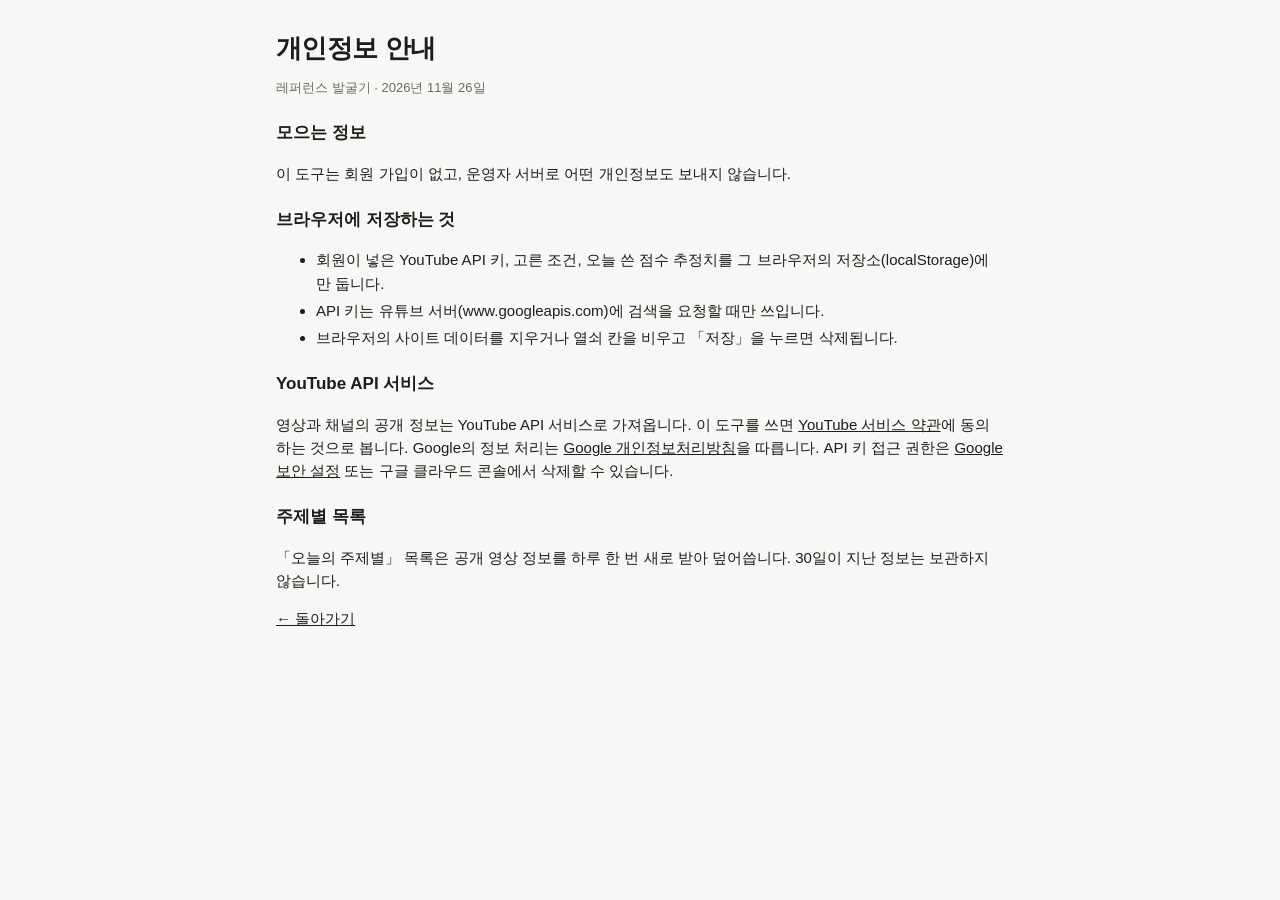
<file: web/privacy.html>
<!doctype html>
<html lang="ko">
<head>
<meta charset="utf-8">
<meta name="viewport" content="width=device-width, initial-scale=1">
<title>개인정보 안내</title>
<link rel="stylesheet" href="style.css">
</head>
<body>
<main class="guide" style="padding-top:28px;padding-bottom:40px">
  <h1>개인정보 안내</h1>
  <p class="meta">레퍼런스 발굴기 · 2026년 11월 26일</p>

  <h2>모으는 정보</h2>
  <p>이 도구는 회원 가입이 없고, 운영자 서버로 어떤 개인정보도 보내지 않습니다.</p>

  <h2>브라우저에 저장하는 것</h2>
  <ul>
    <li>회원이 넣은 YouTube API 키, 고른 조건, 오늘 쓴 점수 추정치를 그 브라우저의 저장소(localStorage)에만 둡니다.</li>
    <li>API 키는 유튜브 서버(www.googleapis.com)에 검색을 요청할 때만 쓰입니다.</li>
    <li>브라우저의 사이트 데이터를 지우거나 열쇠 칸을 비우고 「저장」을 누르면 삭제됩니다.</li>
  </ul>

  <h2>YouTube API 서비스</h2>
  <p>영상과 채널의 공개 정보는 YouTube API 서비스로 가져옵니다.
    이 도구를 쓰면 <a href="https://www.youtube.com/t/terms" target="_blank" rel="noopener">YouTube 서비스 약관</a>에 동의하는 것으로 봅니다.
    Google의 정보 처리는 <a href="https://policies.google.com/privacy" target="_blank" rel="noopener">Google 개인정보처리방침</a>을 따릅니다.
    API 키 접근 권한은 <a href="https://security.google.com/settings/security/permissions" target="_blank" rel="noopener">Google 보안 설정</a> 또는 구글 클라우드 콘솔에서 삭제할 수 있습니다.</p>

  <h2>주제별 목록</h2>
  <p>「오늘의 주제별」 목록은 공개 영상 정보를 하루 한 번 새로 받아 덮어씁니다. 30일이 지난 정보는 보관하지 않습니다.</p>

  <p><a href="index.html">← 돌아가기</a></p>
</main>
</body>
</html>
</file>
<file: web/style.css>
:root {
  --bg: #f7f7f5; --panel: #ffffff; --ink: #1d1d1b; --muted: #6b6b66; --line: #e4e4df;
  --accent: #d6331f; --accent-ink: #ffffff; --pill: #f1f1ec; --strong: #fde8e4; --strong-ink: #a3200f;
  --err: #b3261e;
}
@media (prefers-color-scheme: dark) {
  :root:not([data-theme="light"]) {
    --bg: #151514; --panel: #1f1f1d; --ink: #ecece8; --muted: #a2a29b; --line: #34342f;
    --accent: #ff5a43; --accent-ink: #160604; --pill: #2a2a27; --strong: #3d1a14; --strong-ink: #ffb3a6;
    --err: #ff8a80;
  }
}
:root[data-theme="dark"] {
  --bg: #151514; --panel: #1f1f1d; --ink: #ecece8; --muted: #a2a29b; --line: #34342f;
  --accent: #ff5a43; --accent-ink: #160604; --pill: #2a2a27; --strong: #3d1a14; --strong-ink: #ffb3a6;
  --err: #ff8a80;
}
* { box-sizing: border-box; }
body {
  margin: 0; background: var(--bg); color: var(--ink);
  font: 15px/1.55 -apple-system, BlinkMacSystemFont, "Apple SD Gothic Neo", "Pretendard", "Malgun Gothic", sans-serif;
}
a { color: inherit; }
.top, main, .foot { max-width: 1120px; margin: 0 auto; padding: 0 16px; }
.top { padding-top: 28px; }
h1 { margin: 0; font-size: 26px; letter-spacing: -0.02em; }
.sub { margin: 4px 0 18px; color: var(--muted); }
.tabs { display: flex; gap: 4px; border-bottom: 1px solid var(--line); overflow-x: auto; }
.tab {
  background: none; border: 0; padding: 10px 14px; font: inherit; color: var(--muted); cursor: pointer;
  border-bottom: 2px solid transparent; margin-bottom: -1px; white-space: nowrap;
}
.tab.on { color: var(--ink); border-bottom-color: var(--accent); font-weight: 600; }
.panel { padding: 18px 0 4px; }
.chips { display: flex; flex-wrap: wrap; gap: 6px; }
.chip {
  border: 1px solid var(--line); background: var(--panel); color: var(--ink); border-radius: 999px;
  padding: 6px 12px; font: inherit; font-size: 14px; cursor: pointer;
}
.chip.on { background: var(--ink); color: var(--bg); border-color: var(--ink); }
.meta { color: var(--muted); font-size: 13px; margin: 10px 0 0; }
.hint { color: var(--muted); font-size: 13px; margin: 6px 0 0; }
.keybox { background: var(--panel); border: 1px solid var(--line); border-radius: 10px; padding: 14px; }
.keybox label[for] { font-weight: 600; display: block; margin-bottom: 6px; }
.row { display: flex; gap: 6px; }
input[type=password], input[type=text], input[type=search], select {
  font: inherit; color: var(--ink); background: var(--panel); border: 1px solid var(--line);
  border-radius: 8px; padding: 8px 10px; min-width: 0;
}
.row input { flex: 1; }
.check { display: inline-flex; align-items: center; gap: 6px; font-size: 14px; color: var(--muted); margin-top: 8px; }
button.primary, button.ghost, button.memo {
  font: inherit; border-radius: 8px; padding: 8px 14px; cursor: pointer; border: 1px solid var(--line);
}
button.primary { background: var(--accent); color: var(--accent-ink); border-color: var(--accent); font-weight: 600; }
button.primary:disabled { opacity: .5; cursor: wait; }
button.ghost { background: var(--panel); color: var(--ink); }
.kform { display: flex; flex-wrap: wrap; gap: 8px; align-items: center; margin-top: 14px; }
.kform input[type=search] { flex: 1 1 260px; }
.kform .check { margin-top: 0; }
.filters {
  display: flex; flex-wrap: wrap; gap: 10px 14px; align-items: flex-end; margin-top: 16px;
  padding: 12px 14px; background: var(--panel); border: 1px solid var(--line); border-radius: 10px;
}
.filters label:not(.check) { display: flex; flex-direction: column; gap: 4px; font-size: 12px; color: var(--muted); }
.filters .check { margin-top: 0; align-self: center; }
.status { min-height: 1.4em; margin: 12px 0 0; font-size: 14px; }
.status.err { color: var(--err); font-weight: 600; }
.empty { color: var(--muted); padding: 30px 0; text-align: center; }
.grid { display: grid; grid-template-columns: repeat(auto-fill, minmax(250px, 1fr)); gap: 14px; margin: 10px 0 30px; }
.card { background: var(--panel); border: 1px solid var(--line); border-radius: 10px; overflow: hidden; display: flex; flex-direction: column; }
.thumb { position: relative; display: block; aspect-ratio: 16/9; background: var(--pill); }
.thumb img { width: 100%; height: 100%; object-fit: cover; display: block; }
.dur { position: absolute; right: 6px; bottom: 6px; background: rgba(0,0,0,.78); color: #fff; font-size: 12px; padding: 1px 6px; border-radius: 4px; }
.body { padding: 10px 12px 12px; display: flex; flex-direction: column; gap: 6px; flex: 1; }
.title { font-weight: 600; text-decoration: none; display: -webkit-box; -webkit-line-clamp: 2; -webkit-box-orient: vertical; overflow: hidden; }
.ch { color: var(--muted); font-size: 13px; text-decoration: none; white-space: nowrap; overflow: hidden; text-overflow: ellipsis; }
.stats { display: flex; flex-wrap: wrap; gap: 4px; }
.pill { background: var(--pill); border-radius: 6px; padding: 2px 7px; font-size: 12px; font-variant-numeric: tabular-nums; }
.pill.strong { background: var(--strong); color: var(--strong-ink); font-weight: 700; }
.pill.muted { color: var(--muted); }
button.memo { margin-top: auto; background: transparent; color: var(--ink); font-size: 13px; padding: 6px 10px; }
.guide { max-width: 760px; }
.guide h2 { font-size: 17px; margin: 22px 0 6px; }
.guide li { margin: 4px 0; }
code { background: var(--pill); padding: 1px 5px; border-radius: 4px; font-size: 13px; word-break: break-all; }
.foot { color: var(--muted); font-size: 12px; padding-bottom: 30px; border-top: 1px solid var(--line); padding-top: 14px; }
@media (max-width: 560px) {
  h1 { font-size: 22px; }
  .filters label:not(.check) { flex: 1 1 45%; }
  .filters select { width: 100%; }
}
</file>
